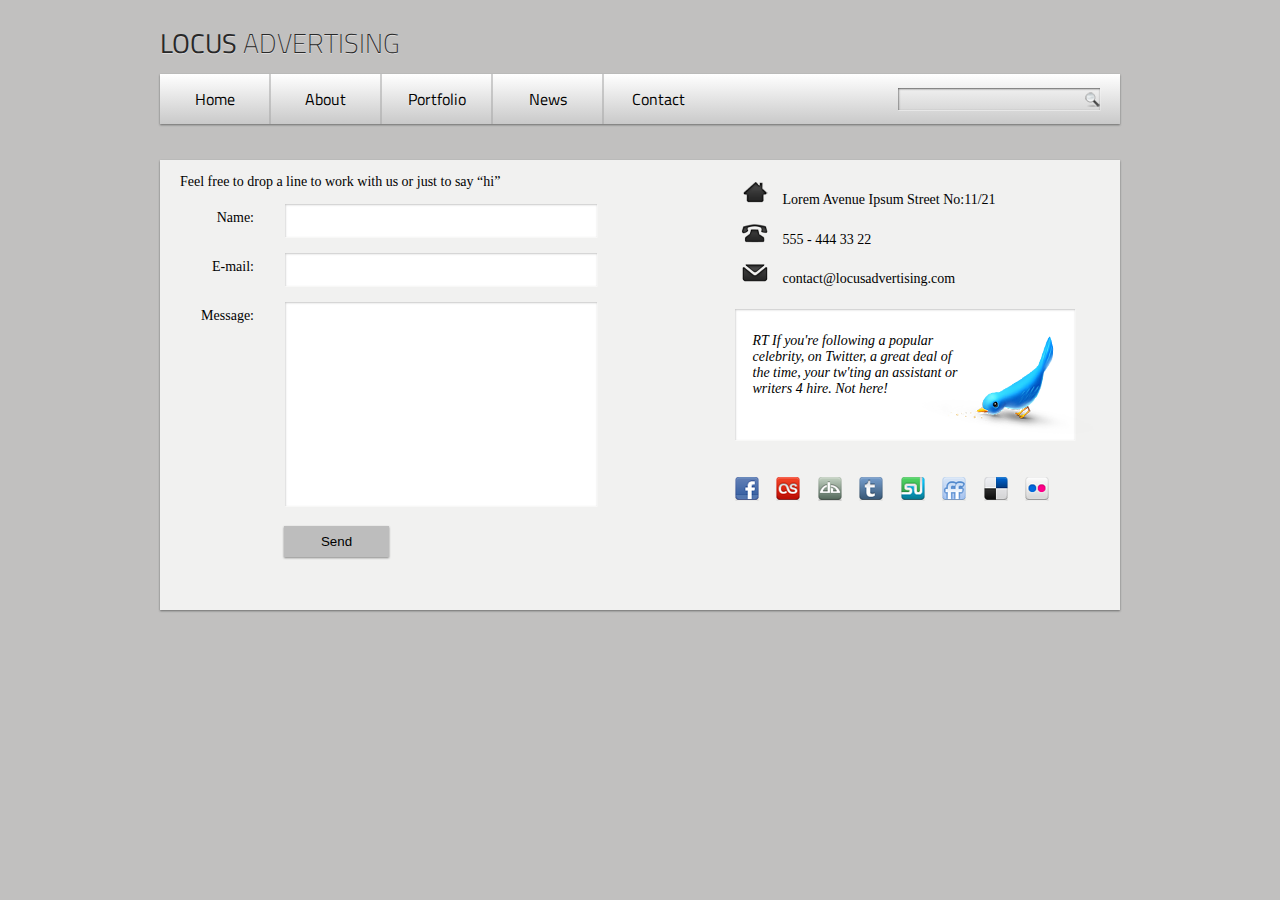
<file: contact/index.html>
<!DOCTYPE html>
<html lang="en">
<head>
    <meta charset="UTF-8">
    <meta name="viewport" content="width=device-width, initial-scale=1.0">
    <meta http-equiv="X-UA-Compatible" content="ie=edge">
    <title>Document</title>
    <link href="https://fonts.googleapis.com/css?family=Titillium+Web" rel="stylesheet">
    <link rel="stylesheet" href="css/style.css">
</head>
<body>
    <header>
        <h1 class="productName"><b>LOCUS</b> ADVERTISING</h1>
        <nav class="headerMenu">
            <ul class="navigation">
                <li><a href="#">Home</a></li>
                <li><a href="#">About</a></li>
                <li><a href="#">Portfolio</a></li>
                <li><a href="#">News</a></li>
                <li><a href="#">Contact</a></li>
            </ul>
            <div class="searchBar">
                <form class="searchForm">
                    <input type="text" name="search">
                </form>
            </div>
        </nav>
    </header>

    <main>
        <div class="feedback">
            <form class="form">
                <p>Feel free to drop a line to work with us or just to say “hi”</p>
                <div class="row">
                    <label for="name">Name:</label>
                    <input type="text" name="name" class="feedbackInput" id="name"> 
                </div>
                <div class="row">   
                    <label for="email">E-mail:</label>
                    <input type="email" name="email" class="feedbackInput" id="email">  
                </div>
                <div class="row">
                    <label for="comment">Message:</label> 
                    <textarea name="text" id="comment" class="textarea" ></textarea>
                </div>  
                <div class="row">
                    <input type="submit" value="Send" class="buttonSubmit"> 
                </div>
            </form>
        </div>
        <div class="ourContacts">
            <div class="contacts">
                <ul>
                    <li class="ourAddress">Lorem Avenue Ipsum Street No:11/21</li>
                    <li class="ourPhone">555 - 444 33 22</li>
                    <li class="ourEmail">contact@locusadvertising.com</li>
                </ul>
            </div>
            <div class="info">
                <p>RT If you're following a popular<br> celebrity, on Twitter, a great deal of<br> the time, your tw'ting an assistant or<br> writers 4 hire. Not here! </p>
                <img src="img/Twitter.png" alt="">
            </div>
            <div class="social">
                <a href="#"><img src="img/Facebook.png" alt=""></a>
                <a href="#"><img src="img/Last.png" alt=""></a>
                <a href="#"><img src="img/Deviantart.png" alt=""></a>
                <a href="#"><img src="img/Tumblr.png" alt=""></a>
                <a href="#"><img src="img/Stumble.png" alt=""></a>
                <a href="#"><img src="img/FriendFeed.png" alt=""></a>
                <a href="#"><img src="img/Delicious.png" alt=""></a>
                <a href="#"><img src="img/Flickr.png" alt=""></a>
            </div>
        </div>
    </main>

</body>
</html>
</file>
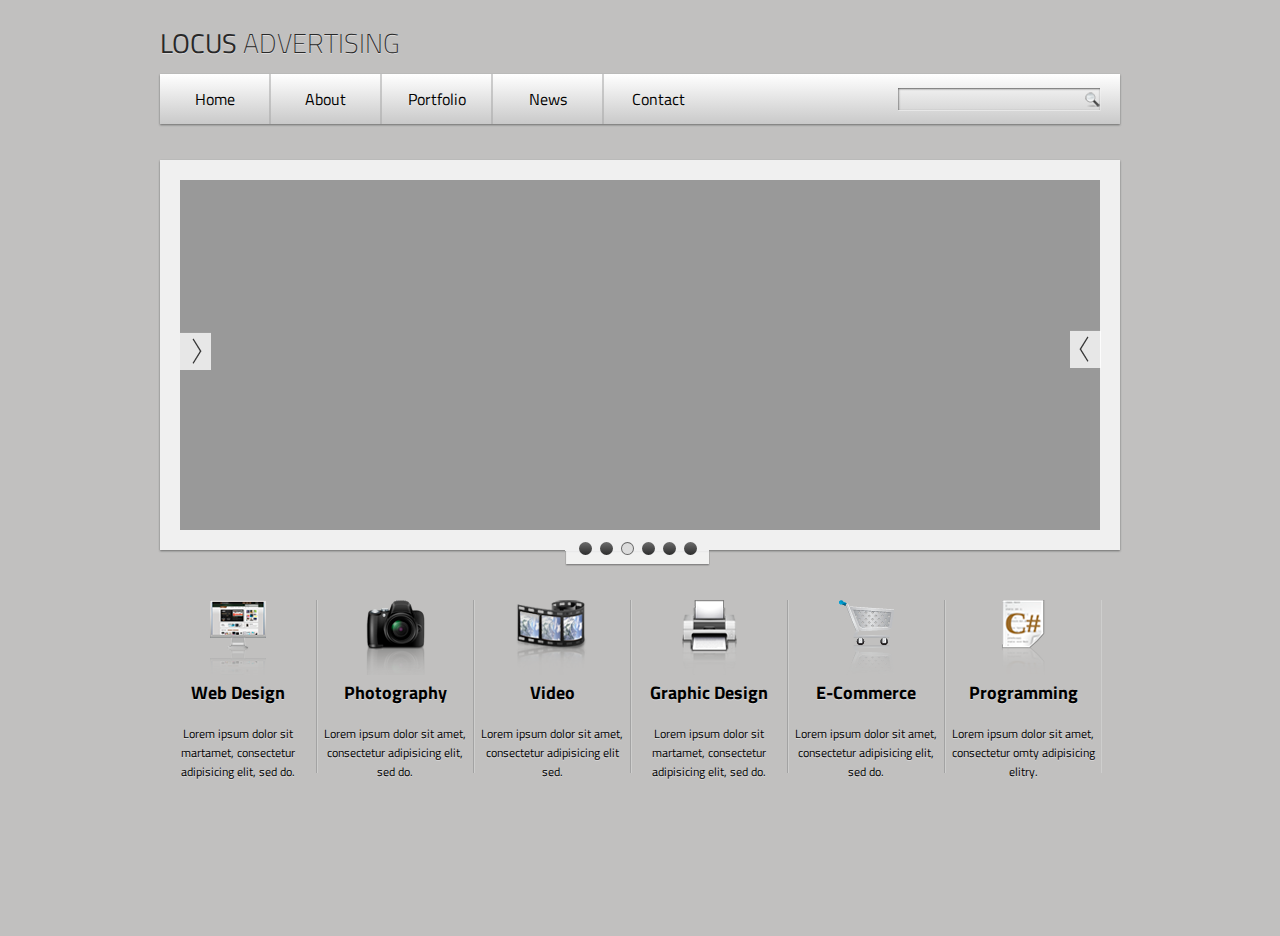
<file: home/index.html>
<!DOCTYPE html>
<html lang="en">

<head>
    <meta charset="UTF-8">
    <meta name="viewport" content="width=device-width, initial-scale=1.0">
    <meta http-equiv="X-UA-Compatible" content="ie=edge">
    <title>Document</title>
    <link href="https://fonts.googleapis.com/css?family=Titillium+Web" rel="stylesheet">
    <link rel="stylesheet" href="css/style.css">
</head>

<body>
    <header>
        <h1 class="productName">
            <b>LOCUS</b> ADVERTISING</h1>
        <nav class="headerMenu">
            <ul class="navigation">
                <li>
                    <a href="#">Home</a>
                </li>
                <li>
                    <a href="#">About</a>
                </li>
                <li>
                    <a href="#">Portfolio</a>
                </li>
                <li>
                    <a href="#">News</a>
                </li>
                <li>
                    <a href="#">Contact</a>
                </li>
            </ul>
            <div class="searchBar">
                <form class="searchForm">
                    <input type="text" name="search">
                </form>
            </div>
        </nav>
    </header>

    <main>
        <div class="slideBox">
            <div class="slide">
                <input type="radio" name="slider2" id="slider2_1">
                <label for="slider2_1"></label>
                <label for="slider2_2"></label>

                <input type="radio" name="slider2" id="slider2_2">
                <label for="slider2_2"></label>
                <label for="slider2_3"></label>

                <input type="radio" name="slider2" id="slider2_3" checked="checked">
                <label for="slider2_3"></label>
                <label for="slider2_4"></label>

                <input type="radio" name="slider2" id="slider2_4">
                <label for="slider2_4"></label>
                <label for="slider2_5"></label>

                <input type="radio" name="slider2" id="slider2_5">
                <label for="slider2_5"></label>
                <label for="slider2_6"></label>

                <input type="radio" name="slider2" id="slider2_6">
                <label for="slider2_6"></label>
                <label for="slider2_7"></label>
            </div>
            <div class="prevButt">
                <img src="img/prev.png" alt="">
            </div>
            <div class="nextButt">
                <img src="img/next.png" alt="">
            </div>
            <div class="slideSegment">
                <img src="img/slider.png" alt="">
            </div>

            <div class="services">
                <div class="servicesItem">
                    <div class="imgItem">
                        <img src="img/WebDesign.png" alt="">
                    </div>
                    <div class="descriptionItem">
                        <h3>Web Design</h3>
                        <p>Lorem ipsum dolor sit martamet, consectetur adipisicing elit, sed do.</p>
                    </div>
                </div>
                <div class="servicesItem">
                <div class="imgItem">
                    <img src="img/Foto.png" alt="">
                </div>
                <div class="descriptionItem">
                    <h3>Photography</h3>
                    <p>Lorem ipsum dolor sit amet, consectetur adipisicing elit, sed do.</p>
                </div>
            </div>
            <div class="servicesItem">
                <div class="imgItem">
                    <img src="img/Video.png" alt="">
                </div>
                <div class="descriptionItem">
                    <h3>Video</h3>
                    <p>Lorem ipsum dolor sit amet, consectetur adipisicing elit sed.</p>
                </div>
            </div>
            <div class="servicesItem">
                <div class="imgItem">
                    <img src="img/Bas.png" alt="">
                </div>
                <div class="descriptionItem">
                    <h3>Graphic Design</h3>
                    <p>Lorem ipsum dolor sit martamet, consectetur adipisicing elit, sed do.</p>
                </div>
            </div>
            <div class="servicesItem">
                <div class="imgItem">
                    <img src="img/E-Ticaret.png" alt="">
                </div>
                <div class="descriptionItem">
                    <h3>E-Commerce</h3>
                    <p>Lorem ipsum dolor sit amet, consectetur adipisicing elit, sed do.</p>
                </div>
            </div>
            <div class="servicesItem">
                <div class="imgItem">
                    <img src="img/Programming.png" alt="">
                </div>
            
            <div class="descriptionItem">
                <h3>Programming</h3>
                <p>Lorem ipsum dolor sit amet, consectetur omty adipisicing elitry.</p>
            </div>
        </div>
        </div>
        </div>
    </main>

</body>

</html>
</file>
<file: contact/css/style.css>
body {
    margin: 0;
    padding: 0;
    background: #c1c0bf;
}

header {
    font-family: 'Titillium Web', sans-serif;
    height: 94px;
    width: 960px;
    margin: 0 auto;
    margin-bottom: 30px;
    text-shadow: 0px 1px 0 rgba(255, 255, 255, 0.44);
}

h1 {
    font-size: 27px;
    font-weight: lighter;
    line-height: 0.52;
    color: #282828;
    margin-top: 36px;
    margin-bottom: 24px;
}

input,
textarea {
    border: none;
}

.headerMenu {
    float: left;
    background: linear-gradient(0deg, #c9c9c9 0%, #ffffff 100%);
    box-shadow: 0px 1px 2px 0px rgba(0, 0, 0, 0.44);
    width: 960px;
    height: 50px;
}

.navigation {
    list-style: none;
    margin: 0;
    padding: 0;
    float: left;
}

.headerMenu li {
    float: left;
    border-right: 2px solid rgba(167, 167, 167, 0.55);
}

.headerMenu li a {
    float: left;
    padding: 18px 0;
    width: 109px;
    font-size: 16px;
    text-align: center;
    color: #000;
    line-height: 0.88;
    text-decoration: none;
}

li:last-child {
    border-right: none;
}

.headerMenu li a:hover {
    background-image: linear-gradient(to bottom, #c9c9c9, #ffffff);
}

.searchBar {
    float: right;
    padding: 14px 0;
}

.searchForm {
    float: right;
    
}

.searchForm input {
    float: left;
    background: #c1c0bf;
    margin-right: 20px;
}

.searchForm input[type='text'] {
    width: 198px;
    height: 20px;
    box-shadow: 0.5px 0.9px 0 0 rgba(255, 255, 255, 0.44), inset 0.5px 0.9px 2px 0 rgba(0, 0, 0, 0.6);
    background: url(../img/Search.png) no-repeat right;
}

main {
    font-family: Tahoma;
    font-size: 14px;
    margin: 0 auto;
    width: 960px;
    height: 450px;
    background-color: rgb(241, 241, 240);
    box-shadow: 0px 1px 2px 0 rgba(0, 0, 0, 0.44)
}

.feedback {
    margin-left: 20px;
    float: left;
}

form .row {
    display: block; 
    margin-bottom: 16px;
}

form label {
    display: inline-block;
    width: 74px;
    padding: 6px 0;
    vertical-align: top;
    text-align: right;
    margin-right: 27px;
}
    

.feedbackInput {
    width: 308px;
    height: 31px;
    background-color: #ffffff;
    box-shadow: 0.5px 0.9px 0 0 rgba(255, 255, 255, 0.55), inset 0.5px 0.9px 2px 0 rgba(0, 0, 0, 0.22);
}

.textarea {
    width: 308px;
    height: 200px;
    background-color: #ffffff;
    box-shadow: 0.5px 0.9px 0 0 rgba(255, 255, 255, 0.55), inset 0.5px 0.9px 2px 0 rgba(0, 0, 0, 0.22);
    resize: none;
}

.buttonSubmit {
    background-color:  #bdbdbd;
    box-shadow: 0px 1px 2px 0 rgba(0, 0, 0, 0.44);
    width: 105px;
    height: 31px;
    margin-left: 104px;
}

.ourContacts {
    display: block;
    margin-left: 138px;
    float: left;
}

.contacts li {
    list-style-image: url(../img/PhoneIcon.png); 
    padding: 8px;
}

.contacts li:first-child {
    list-style-image: url(../img/AddressIcon.png);  
}

.contacts li:last-child {
    list-style-image: url(../img/EmailIcon.png);  
}

.info {
    position: absolute;
    width: 340px;
    height: 131px;
    background-color: #ffffff;
    box-shadow: 0.5px 0.9px 0 0 rgba(255, 255, 255, 0.55), inset 0.5px 0.9px 2px 0 rgba(0, 0, 0, 0.22);
}

.info p {
    font-family: Georgia;
    margin-left: 18px;
    margin-top: 24px;
    font-style: 14px;
    font-style: italic;
}

.info img {
    position: relative;
    top: -75px;
    left: 187px;
    bottom: 13px;
}

.social {
    position: relative;
    top: 168px;
}

.social a img {
    padding-right: 14px;
}
</file>
<file: home/css/style.css>
html, body{
    height: 100%;
}

body {
    margin: 0;
    padding: 0;
    background: #c1c0bf;
    text-shadow: 0px 1px 0 rgba(255, 255, 255, 0.44);
}

header {
    font-family: 'Titillium Web', sans-serif;
    height: 94px;
    width: 960px;
    margin: 0 auto;
    margin-bottom: 30px;
}

h1 {
    font-size: 27px;
    font-weight: lighter;
    line-height: 0.52;
    color: #282828;
    margin-top: 36px;
    margin-bottom: 24px;
}

input,
textarea {
    border: none;
}

.headerMenu {
    float: left;
    background: linear-gradient(0deg, #c9c9c9 0%, #ffffff 100%);
    box-shadow: 0px 1px 2px 0px rgba(0, 0, 0, 0.44);
    width: 960px;
    height: 50px;
}

.navigation {
    list-style: none;
    margin: 0;
    padding: 0;
    float: left;
}

.headerMenu li {
    float: left;
    border-right: 2px solid rgba(167, 167, 167, 0.55);
}

.headerMenu li a {
    float: left;
    padding: 18px 0;
    width: 109px;
    font-size: 16px;
    text-align: center;
    color: #000;
    line-height: 0.88;
    text-decoration: none;
}

li:last-child {
    border-right: none;
}

.headerMenu li a:hover {
    background-image: linear-gradient(to bottom, #c9c9c9, #ffffff);
}

.searchBar {
    float: right;
    padding: 14px 0;
}

.searchForm {
    float: right;
    
}

.searchForm input {
    float: left;
    background: #c1c0bf;
    margin-right: 20px;
    
}

.searchForm input[type='text'] {
    width: 198px;
    height: 20px;
    box-shadow: 0.5px 0.9px 0 0 rgba(255, 255, 255, 0.44), inset 0.5px 0.9px 2px 0 rgba(0, 0, 0, 0.6);
    background: url(../img/Search.png) no-repeat right;
}

main {
    margin: 0 auto;
    width: 960px;
}

.slide {
    height: 350px;
    border: 20px solid rgb(240, 240, 240);
    position: relative;
    text-align: center;
    background-color: #999999;
    box-shadow: 0px 1px 2px 0 rgba(0, 0, 0, 0.44);
    
}
.slide  input {
    display: none;
    
}

.slide  input + label {
    display: inline-block;
    width: 13px;
    height: 13px;
    border-radius: 8px;
    background: linear-gradient(0deg, #2c2c2c 0%, #6c6c6c 100%);
    

    cursor: pointer;

    z-index: 100;
    position: relative;

    margin-right: 4px;
    top: 103%;
}

.slide  input + label:hover {
    background: rgba(250, 250, 250, 1);
    

}

.slide  input:checked + label {
    width: 11px;
    height: 11px;
    background: rgba(220, 220, 220, 1);
    border: 1.5px solid rgba(0, 0, 0, 0.54);
    
}

.slide  div {
    position: absolute;
    top: 0px;
    left: 0px;
    right: 0px;
    bottom: 0px;
    z-index: 0;
}

.nextButt {
    position: relative;
    left:20px;
    top: -260px;
}

.prevButt {
    position: relative;
    left:910px;
    top: -220px;
}

.slideSegment {
    width: 144px;
    border-top: 1px solid rgb(240, 240, 240);
    
    position: relative;
    left:405px;
    top: -84px;
    float: none;
}


.services {
    display: flex;
    margin: -55px 0;
    padding: 0; 
    font-family: 'Titillium Web', sans-serif;
    
}

.services h3 {
    font-size: 18px;
}

.services p {
    font-size: 12px;
}

.servicesItem {
    flex-direction: row;
    justify-content: center;
    align-items: baseline;
    width: 156px;
    text-align: center;
    border-right: 1px solid  #a3a3a3;
    box-shadow: 1px 0px 0px 0px rgba(255, 255, 255, 0.22);
}

.servicesItem:last-child {
    border: none;
}

.descriptionItem {
    flex-direction: row;
    justify-content: center;
    align-items: baseline;
    width: 156px;
    text-align: center;
    margin: -20px 0;
}
</file>
